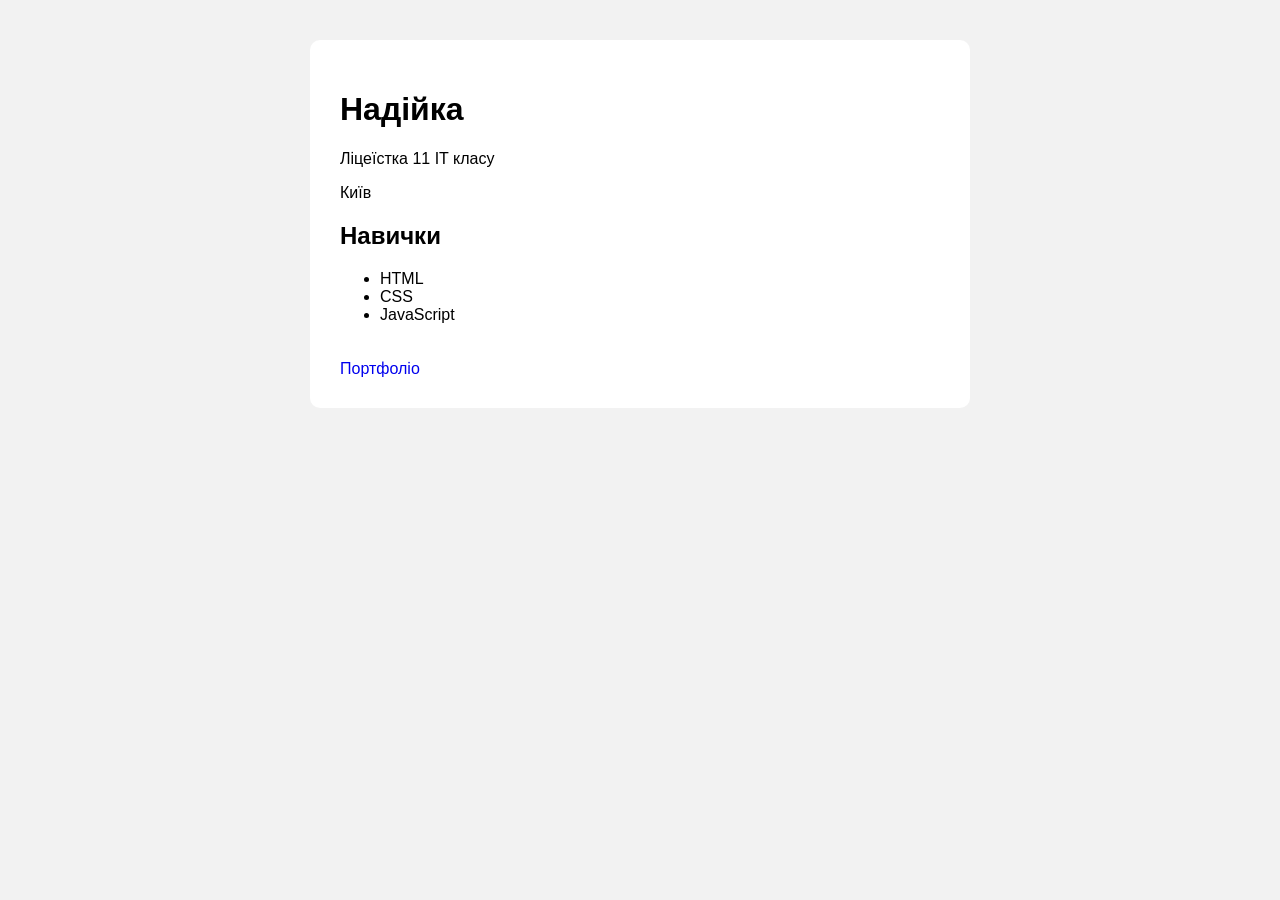
<file: pair_13/index.html>
<!DOCTYPE html>
<html lang="en">
<head>
    <meta charset="UTF-8">
    <title>Title</title>
    <link rel="stylesheet" href="style.css">
</head>
<body>
<!--<h1>Надійка</h1>-->
<!--<p>Ліцеїстка 11 класу</p>-->
<!--<ul>-->
<!--  <li>HTML</li>-->
<!--  <li>CSS</li>-->
<!--  <li>JavaScript</li>-->
<!--</ul>-->
<main class="profile">
    <h1 id="profile-name">Ім'я учня</h1>
    <p class="profile-role">Інформація про ліцеїста</p>
    <p id="profile-city">Місто не вказано</p>
    <h2>Навички</h2>
    <ul id="skills-list">
        <li class="skill">Навичка 1</li>
        <li class="skill">Навичка 2</li>
        <li class="skill">Навичка 3</li>
    </ul>
    <a href="#" id="profile-link">Портфоліо</a>
</main>
<script src="script.js"></script>
</body>
</html>
</file>
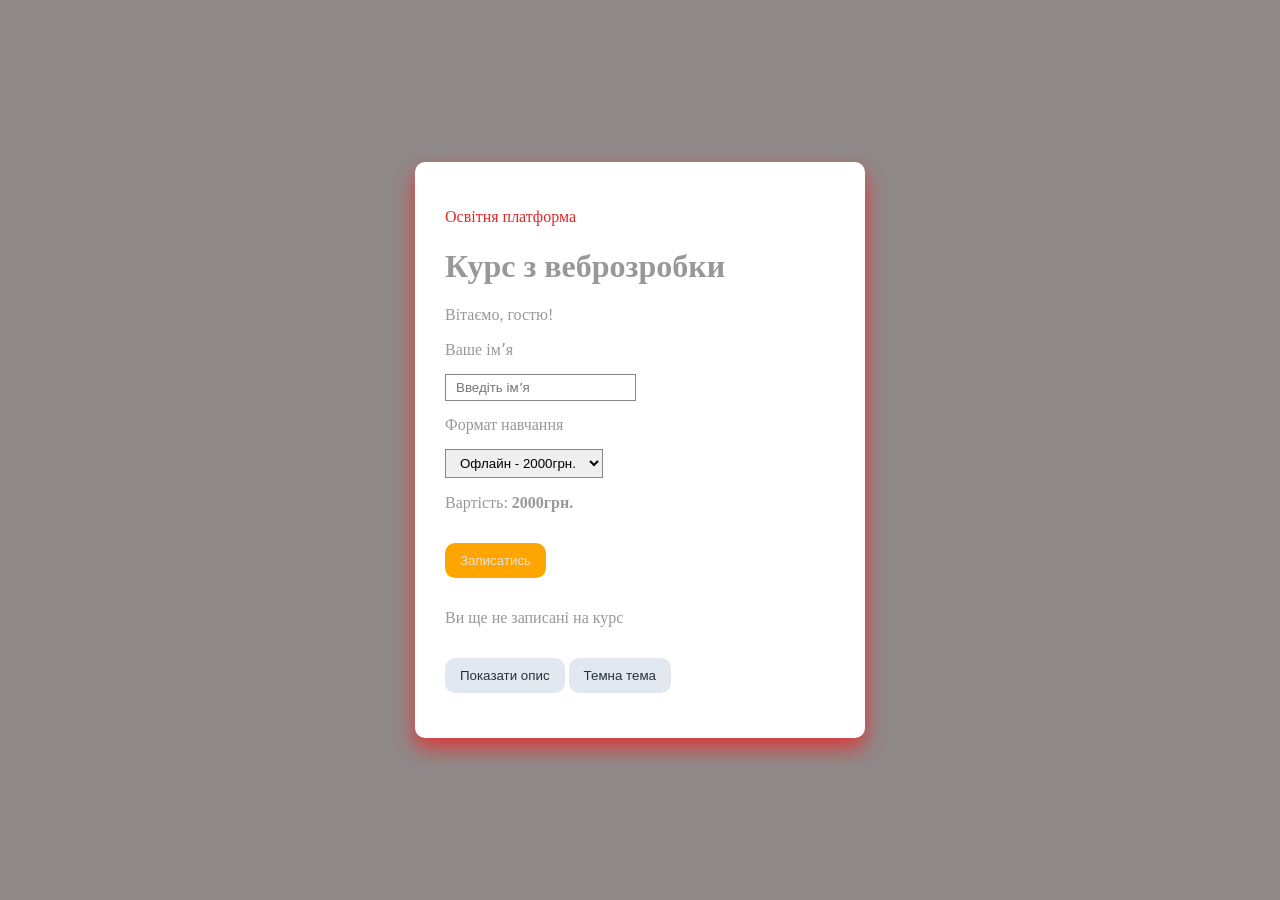
<file: pair_14/index.html>
<!DOCTYPE html>
<html lang="en">
<head>
    <meta charset="UTF-8">
    <title>Title</title>
    <link rel="stylesheet" href="style.css">
</head>
<body>
<main class="course-card" id="card">
    <p class="tag">Освітня платформа</p>
    <h1>Курс з веброзробки</h1>
    <p id="welcome">Вітаємо, гостю!</p>

    <label for="studentsName">Ваше імʼя</label>
    <input id="studentsName" type="text" placeholder="Введіть імʼя">

    <label for="format">Формат навчання</label>
    <select id="format">
        <option value="2000">Офлайн - 2000грн.</option>
        <option value="1500">Онлайн - 1500грн.</option>
    </select>
    <p>Вартість: <strong id="price">2000грн.</strong></p>
    <button id="enrollBtn">Записатись</button>
    <p id="status">Ви ще не записані на курс</p>
    <button id = "detailBtn" class="secondary">Показати опис</button>
    <p class="hidden" id="details">Практичний курс з веброзробки</p>
    <button id ="themeBtn" class="secondary">Темна тема</button>
</main>
<script src = "script.js" defer></script>
</body>
</html>
</file>
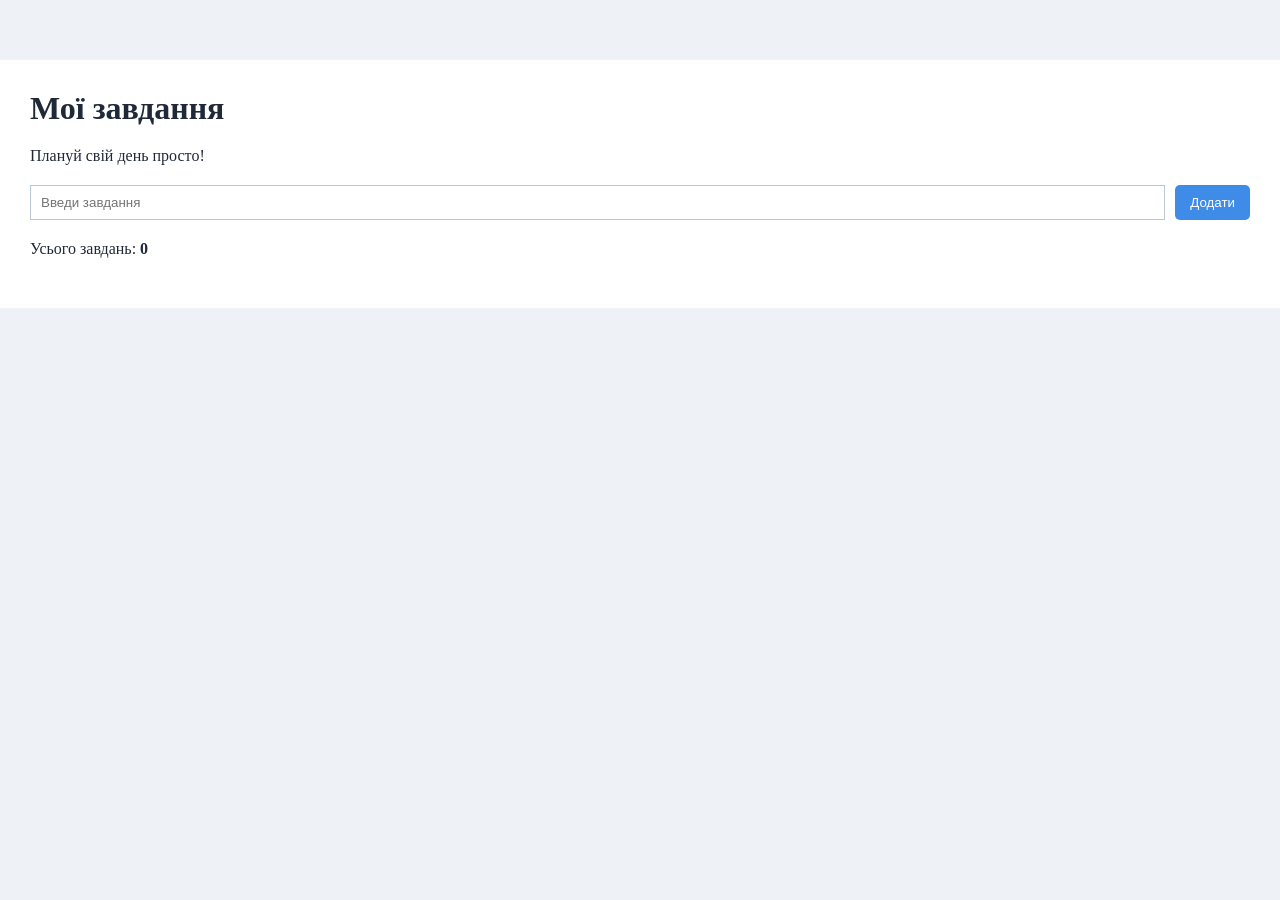
<file: pair_15/index.html>
<!DOCTYPE html>
<html lang="en">
<head>
    <meta charset="UTF-8">
    <title>Динамічне створення, редагування та видалення HTML-елементів</title>
    <link rel="stylesheet" href="style.css">
</head>
<body>
<main class = "app">
    <h1>Мої завдання</h1>
    <p>Плануй свій день просто!</p>

    <div class = "form-row">
        <input id = "taskInput" type = "text" placeholder="Введи завдання">
        <button id="addBtn" type="button">Додати</button>
    </div>

    <p>Усього завдань: <strong id="taskCounter">0</strong></p>
    <ul id="taskList"></ul>
</main>
<script src="script.js" defer></script>
</body>
</html>
</file>
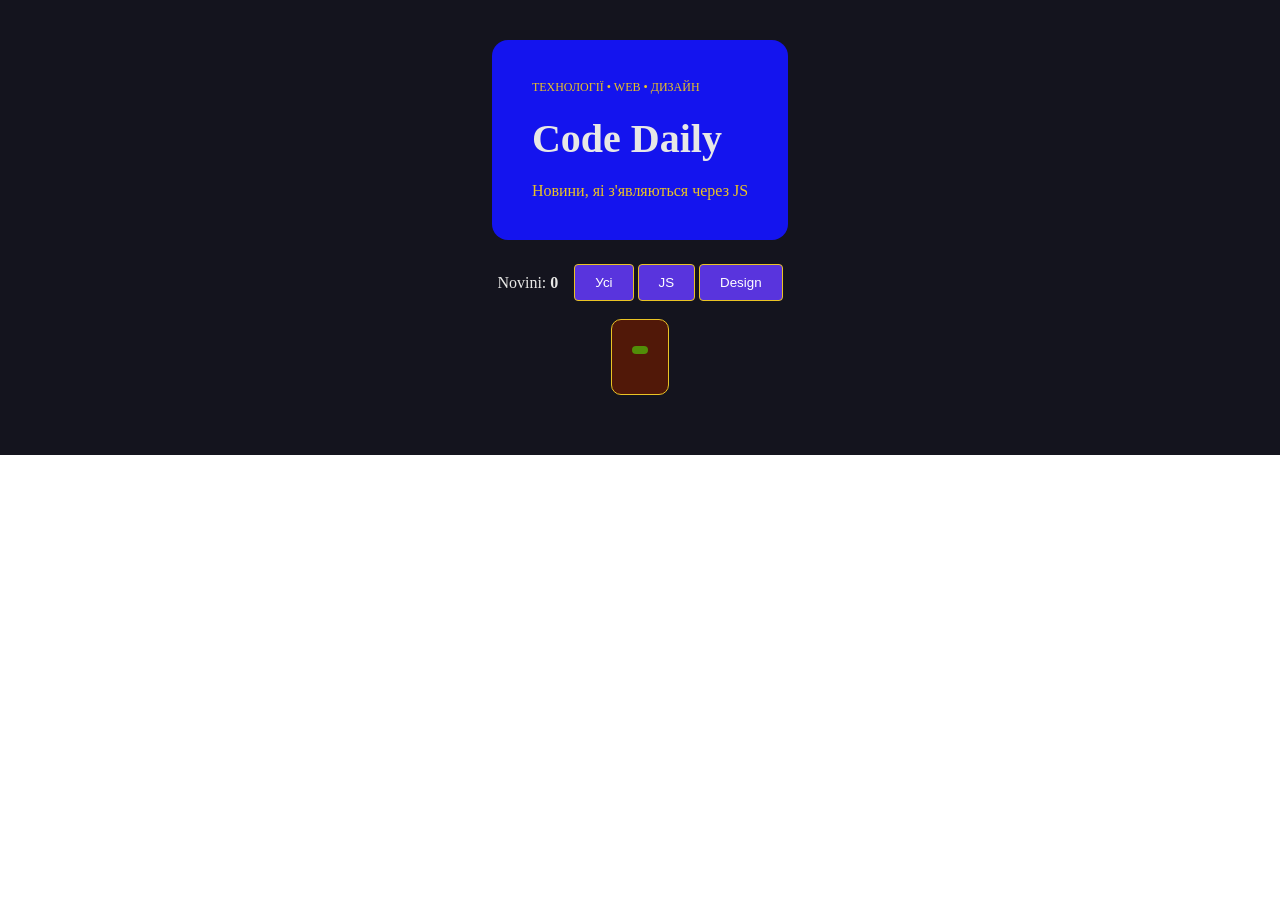
<file: pair_16/index.html>
<!DOCTYPE html>
<html lang="en">
<head>
    <meta charset="UTF-8">
    <title>Генерація карток із масиву об'єктів за допомогою DOM</title>
    <link rel="stylesheet" href="style.css">
</head>
<body>
<main class="page">
    <header class="header">
        <p class="paragraph">Технології &bull; WEB &bull; Дизайн</p>
        <h1>Code Daily</h1>
        <p class="subtitle">Новини, яі з'являються через JS</p>
    </header>
    <section class="toolbar">
        <p class="counter">Novini: <strong id="news-count">0</strong></p>
        <div class="filter" aria-label="Фільтр новин">
            <button id="show-all" class="filter-btn active">Усі</button>
            <button id="show-js" class="filter-btn">JS</button>
            <button id="show-design" class="filter-btn">Design</button>
        </div>
    </section>
    <section class="news-grid" id="news-list"></section>
</main>
<script src="script.js"></script>
</body>
</html>
</file>
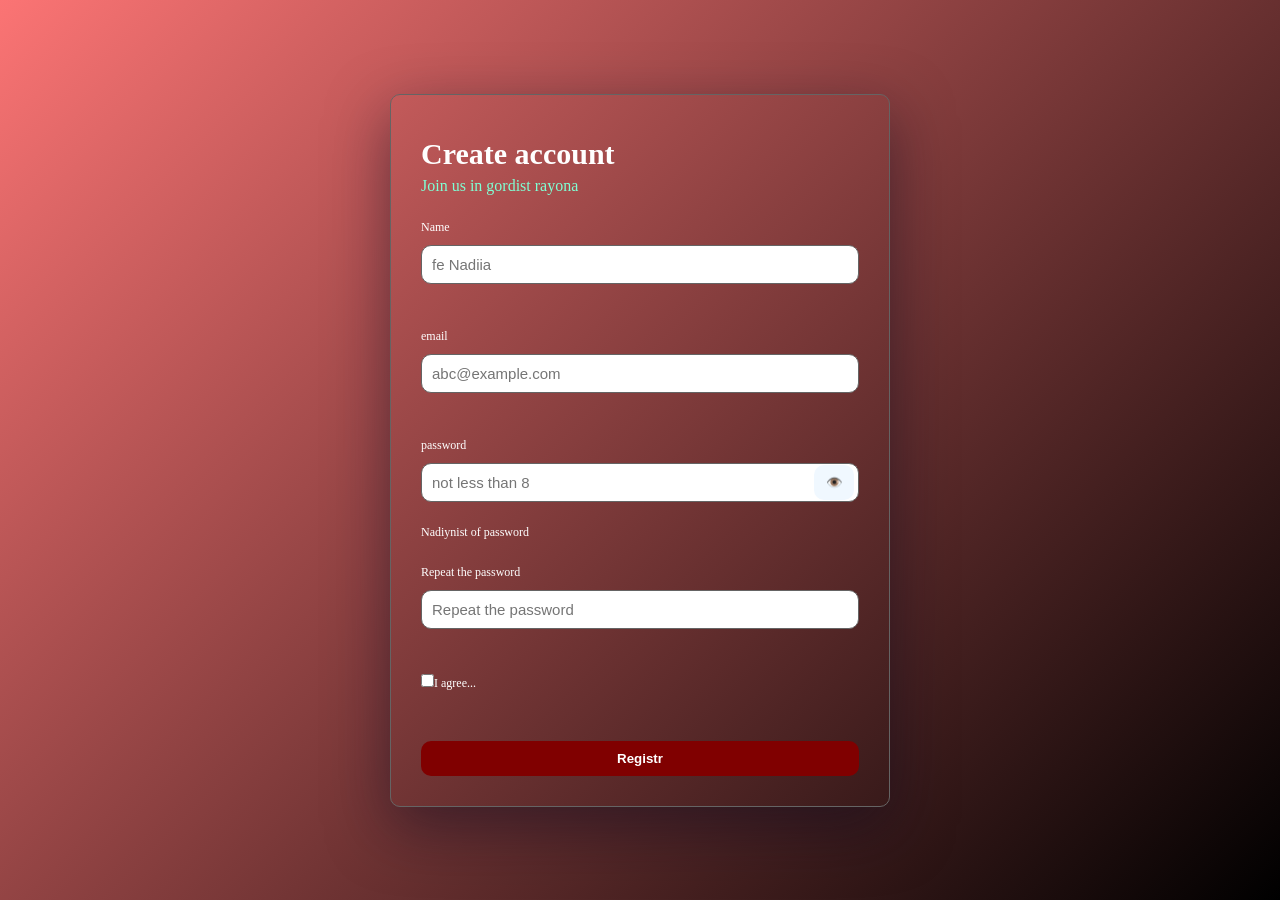
<file: pair_17/index.html>
<!DOCTYPE html>
<html lang="en">
<head>
    <meta charset="UTF-8">
    <link rel="stylesheet" href="style.css">
    <title>Title</title>
</head>
<body>
<main class = "card">
    <h1>Create account</h1>
    <p class = "subtitle">Join us in gordist rayona</p>
    <form id = "register-form">
        <div class = "field">
            <label>Name</label>
            <input type = "text" id = "username" autocomplete = "username" placeholder = "fe Nadiia">
            <small id = "username-error" class = "error"></small>
        </div>
        <div class = "field">
            <label>email</label>
            <input type = "email" id = "email" autocomplete = "email" placeholder = "abc@example.com">
            <small id = "email-error" class = "error"></small>
        </div>
        <div class = "field">
            <label>password</label>
            <div class="password-row">
                <input type = "password" id = "password" autocomplete = "username" placeholder = "not less than 8" required>
                <button id = "toggle-password" class = "toggle" type = "button">👁️</button>
            </div>
            <small id = "password-error" class = "error"></small>
            <div class = "strangth-tack"><div id = "strength-bar"></div></div>
            <small id = "strength-text">Nadiynist of password</small>
        </div>
        <div class = "field">
            <label>Repeat the password</label>
            <input type = "password" id = "confirm-password" placeholder = "Repeat the password">
            <small id = "confirm-error" class = "error"></small>
        </div>
        <div class = "field">
            <label class = "terms"><input id = "terms" type = "checkbox" required>I agree...</label>
            <small id = "terms-error" class = "error"></small>
        </div>
        <button class = "submit" type = "submit">Registr</button>
        <p id = "result"></p>
    </form>
</main>
</body>
</html>
</file>
<file: pair_13/style.css>
body{
    font-family: Arial, Helvetica, sans-serif;
    background: #f2f2f2;
    margin: 0;
    padding: 40px;
}
.profile{
    max-width: 600px;
    margin: 0 auto;
    background: #fff;
    padding: 30px;
    border-radius: 10px;
}
.profile a{
    text-decoration: none;
    display: inline-block;
    margin-top: 20px;
}
</file>
<file: pair_14/style.css>
*{
    box-sizing: border-box;
}
body{
    margin: 0;
    padding: 0;
    min-height: 100vh;
    display: grid;
    place-items: center;
    font-family: "Kristen ITC", serif;
    background: #8f8989;
    color: #989898;
}
.course-card{
    width: min(450px, 90vh);
    padding: 30px;
    background: #fff;
    border-radius: 10px;
    box-shadow: 0 10px 20px rgb(218, 57, 57);
}
.tag{
    color: #e42727
}
.success{
    color: green;
    font-weight: bold;
}
label{
    display: block;
    margin: 15px 0;
}
input, select{
    border: 1px solid #888787;
    padding: 5px 10px;
}
button{
    margin: 15px 0;
    border: none;
    background: orange;
    color: #e3e3e3;
    cursor: pointer;
    padding: 10px 15px;
    border-radius: 10px;
}
.secondary{
    background: #e2e8f0;
    color: #243041;
}
.hidden{
    display: none;
}
.success{
    color: #147d43;
    font-weight: bold;
}
.dark{
    background: #243041;
    color: #fdfdfd;
}
.dark .secondary{
    background: #475569;
    color: #fff;
}
</file>
<file: pair_15/style.css>
*{
    box-sizing: border-box;
    margin: 0;
    padding: 0;
    list-style: none;
}
body{
    background:#eef2f7;
    color: #202938
}
.app{
    max-width: 6600px;
    margin: 60px auto;
    padding: 30px;
    background: #fff;
    border-radius:*{
    box-sizing: border-box;
    margin: 0;
    padding: 0;
}
    body{
        background: #ffffff;
        color: #5a3504;
    }
    .app{
        max-width: 660px;
        margin: 60px auto;
        padding: 30px;
        background: #d3e1d3;
        border-radius: 10px;
        display: flex;
        flex-direction: column;
        gap: 20px;
    }
    .form-row{
        display: flex;
        gap: 10px;
    }
    input{
        flex: 1;
        min-width: 0;
        padding: 10px 15px;
        border: 1px solid #cdd2d3;
        border-radius: 5px;
    }
    button{
        padding: 10px 15px;
        border: none;
        border-radius: 5px;
        background: #112bac;
        color: #fff;
        cursor: pointer;
    }
    .task{
        color: #5a3504;
        display: flex;
        align-items: center;
        gap: 10px;
        padding: 10px 0;
        border-bottom: 1px solid #cdd2d3;
    }
    .task-text{
        flex: 1;
        overflow-wrap: anywhere;
        color: #2c2929;
    }
    .task.done .task-text{
        text-decoration: line-through;
        color: #45a55a;
    }
    .edit-btn{
        background: #5843e4;
    }
    .delete-btn{
        background: #ae43e4;
    } 10px;
    display: flex;
    flex-direction: column;
    row-gap: 20px;
}
.form-row{
    display: flex;
    gap: 10px;
}
input{
    flex: 1;
    min-width: 0;
    padding: 5px 10px;
    border: 1px solid #bcc7d5;
}
button{
    padding: 10px 15px;
    border: none;
    border-radius: 5px;
    background: #3f8ce8;
    color: #fff;
    cursor: pointer;
}
.task{
    display: flex;
    align-items: center;
    gap: 10px;
    padding: 10px 0;
    border: 1px solid #bcc7d5;
}
.task-text{
    flex: 1;
    overflow-wrap: anywhere
}
.task.done .task-text{
    text-decoration: line-through;
    color: #29dd5d;
}
.edit-btn{
    background: #e8e138;
}
.delete-btn{
    background: #e74c3c;
}
</file>
<file: pair_16/style.css>
*{
    margin: 0;
    padding: 0;
    box-sizing: border-box;
    text-decoration: none;
}
body{
    background: #ffffff;
    color: #e8e8e6;
}
.page{
    min-width: 1000px;
    padding: 40px 20px 60px;
    background: #14141e;
    display: flex;
    flex-direction: column;
    justify-content: center;
    align-items: center;
}
.header{
    padding: 40px;
    border-radius: 16px;
    background: #1414ee;
}
.paragraph{
    color: #eac325;
    font-size: 12px;
    text-transform: uppercase;
}
h1{
    margin: 20px 0;
    font-size: 40px;
}
.subtitle{
    margin-bottom: 0;
    color: #eac325;
}
.toolbar{
    display: flex;
    justify-content: space-between;
    align-items: center;
    flex-wrap: wrap;
    gap: 16px;
    margin: 24px 0 18px;
}
.filter{
    display: flex;
    gap: 4px;
    flex-wrap: wrap;
}
.filter-btn{
    padding: 10px 20px;
    border: 1px solid #eac325;
    border-radius: 4px;
    background: #5934dd;
    cursor: pointer;
    color: #fff;
}
.filter-btn:hover{
    background: #343cdd;
}
.filter-btn:active{
    background: #5934dd;
    color: #fff;
    border-color: #2c2929;
}

.news-grid{
    display: flex;
    flex-wrap: wrap;
    gap: 16px;
}
.news-card{
    flex: 1 1 300px;
    padding: 20px;
    background: #511808;
    border-radius: 10px;
    border: 1px solid #eac325;
}
.news-card h2{
    margin: 16px 0;
    font-size: 24px;
}
.news-card p{
    color: #fff3ef;
}
.news-card small{
    color: #6c757d;
}
.tag{
    display: inline-block;
    border-radius: 8px;
    padding: 4px 8px;
    background: #518d08;
    color: #fff;
    font-size: 12px;
    font-weight: bold;
}
</file>
<file: pair_17/style.css>
*{
    box-sizing: border-box;
    margin: 0;
    padding: 0;
    text-decoration: none;
    list-style: none;
}
body{
    min-height: 100vh;
    display: flex;
    align-items: center;
    justify-content: center;
    padding: 25px;
    background: linear-gradient(135deg, #fb7474 0%, #000 100%);
    color: white;
}
.card{
    width: 100%;
    max-width: 500px;
    padding: 30px;
    border: 1px solid #656464;
    border-radius: 10px;
    box-shadow: 0 20px 60px #100b2080;
}
h1{
    margin: 12px 0 6px;
    font-size: 30px;
}
.subtitle{
    color: aquamarine;
    margin: 0 0 25px;
}
.field{
    margin-bottom: 25px;
}
label{
    display: block;
    font-size: 12px;
    margin-bottom: 10px;
}
input:not([type="checkbox"]){
    width: 100%;
    border: 1px solid #656464;
    padding: 10px;
    border-radius: 10px;
    font-size: 15px;
}
input:focus-visible, button:focus-visible{
    outline: 2px solid #fff;
}
.error{
    display: block;
    min-height: 15px;
    margin-top: 5px;
    color: red;
    font-size: 12px;
}
.password-row{
    position: relative;
}
.password-row input{
    padding-right: 50px;
}
.toggle{
    position: absolute;
    right: 5px;
    top: 2px;
    width: 40px;
    height: 35px;
    border: 0;
    border-radius: 10px;
    background: aliceblue;
    cursor: pointer;
}
.strength-track{
    height: 5px;
    background: black;
    border-radius: 5px;
    overflow: hidden;
    margin: 5px 0 5px;
}
#strength-bar{
    height: 100%;
    width: 0;
    transition: width .2s;
}
#strength-text{
    color: white;
    font-size: 12px;
}
.terns{
    display: flex;
    align-items: center;
    gap: 10px;
}
.submit{
    width: 100%;
    padding: 10px;
    border: 0;
    border-radius: 10px;
    background: maroon;
    color: white;
    font-weight: bold;
    cursor: pointer;
}
.submit:hover{
    background: mediumvioletred;
}
#result{
    color: maroon;
    font-size: 15px;
    margin: 15px 0 0;
}
#result:empty{
    display: none;
}
</file>
